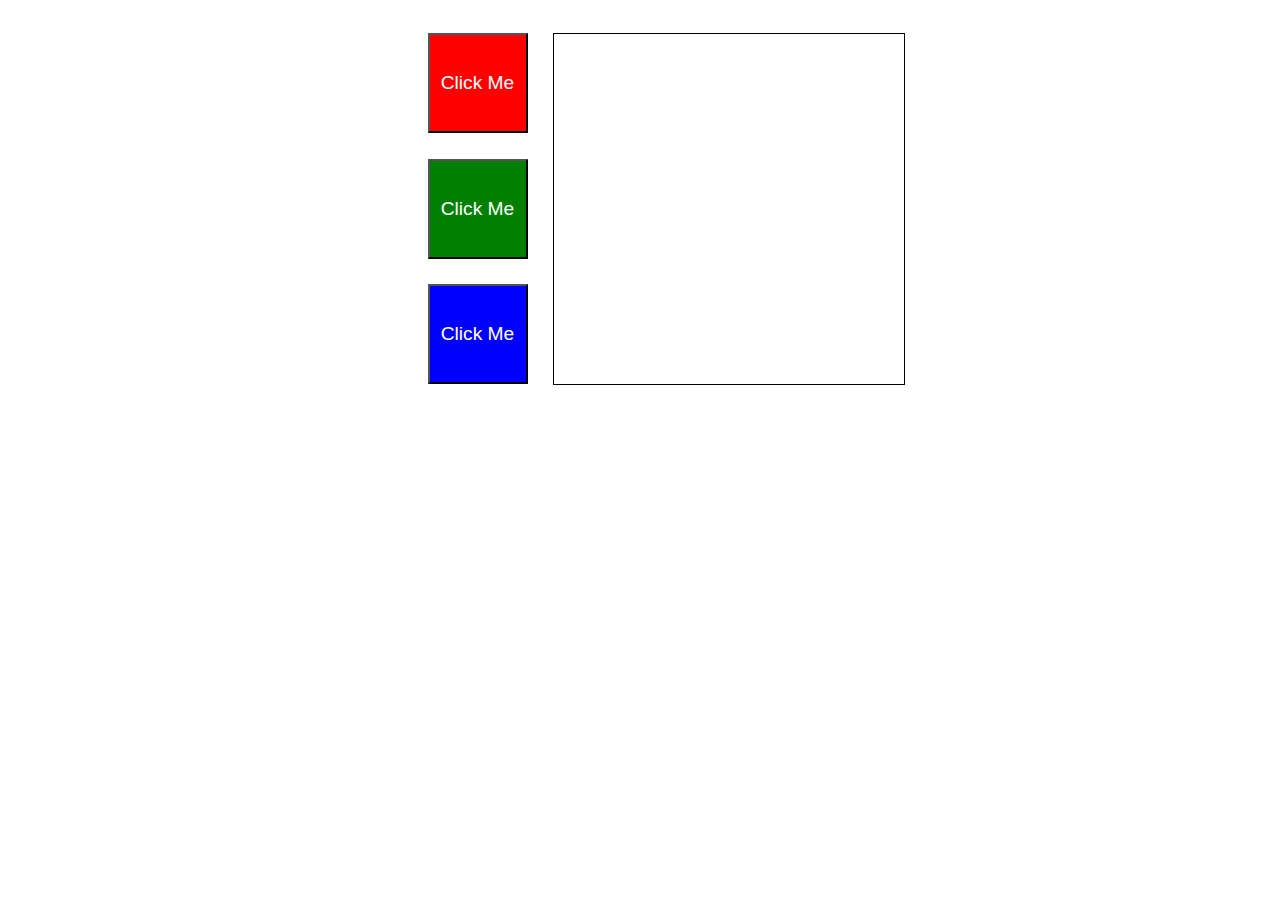
<file: Labs/Color_Buttons/index.html>
<!DOCTYPE html>
<html>
  <head>
    <meta charset="UTF-8">
    <title>title</title>
  <link rel="stylesheet" href="style.css">
  </head>
  <body>

    <div class="container">
      <button class="btn" id="red">Click Me</button>
      <button class="btn" id="green">Click Me</button>
      <button class="btn" id="blue" >Click Me</button>

      <div id="responseBox">
	  </div>
    </div>

  <script src="script.js"></script>
  </body>
</html>
</file>
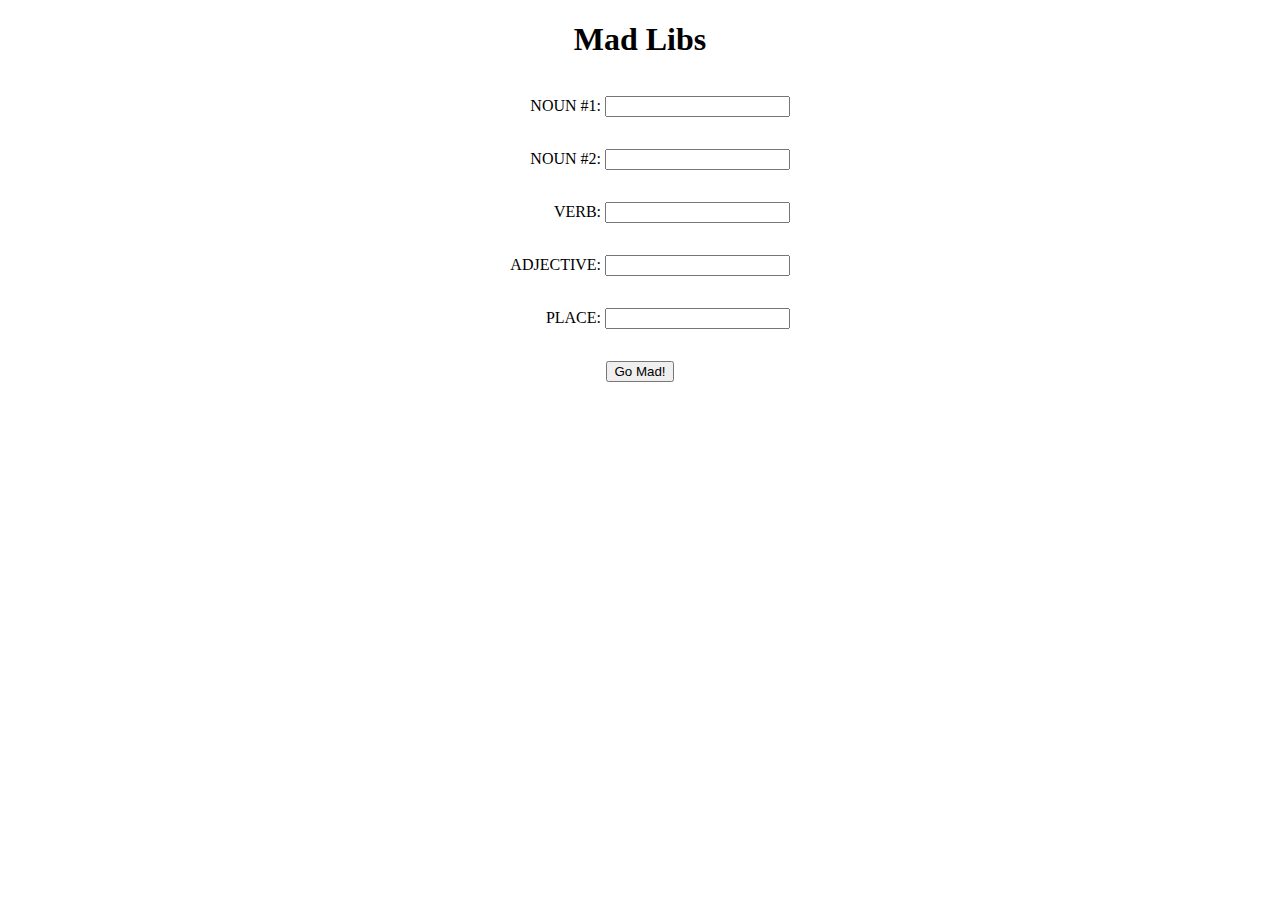
<file: Labs/MadLibs/index.html>
<!DOCTYPE html>
<html>
<head>
	<title>Mad Libs</title>
	<link rel="stylesheet" type="text/css" href="style.css"/>
	<script src="script.js"></script>
</head>

<body onload="init()">
	<center>

	<h1>Mad Libs</h1>

	<div class="container">
		<p>NOUN #1: <input type="text"/></p>

		<p>NOUN #2: <input type="text"/></p>

		<p>VERB: <input type="text"/></p>

		<p>ADJECTIVE: <input type="text"/></p>

		<p>PLACE: <input type="text"/></p>	
	</div>
	
	<p><button type="button">Go Mad!</button></p>
	
	<p id="msg"></p>

	</center>

</body>
</html>
</file>
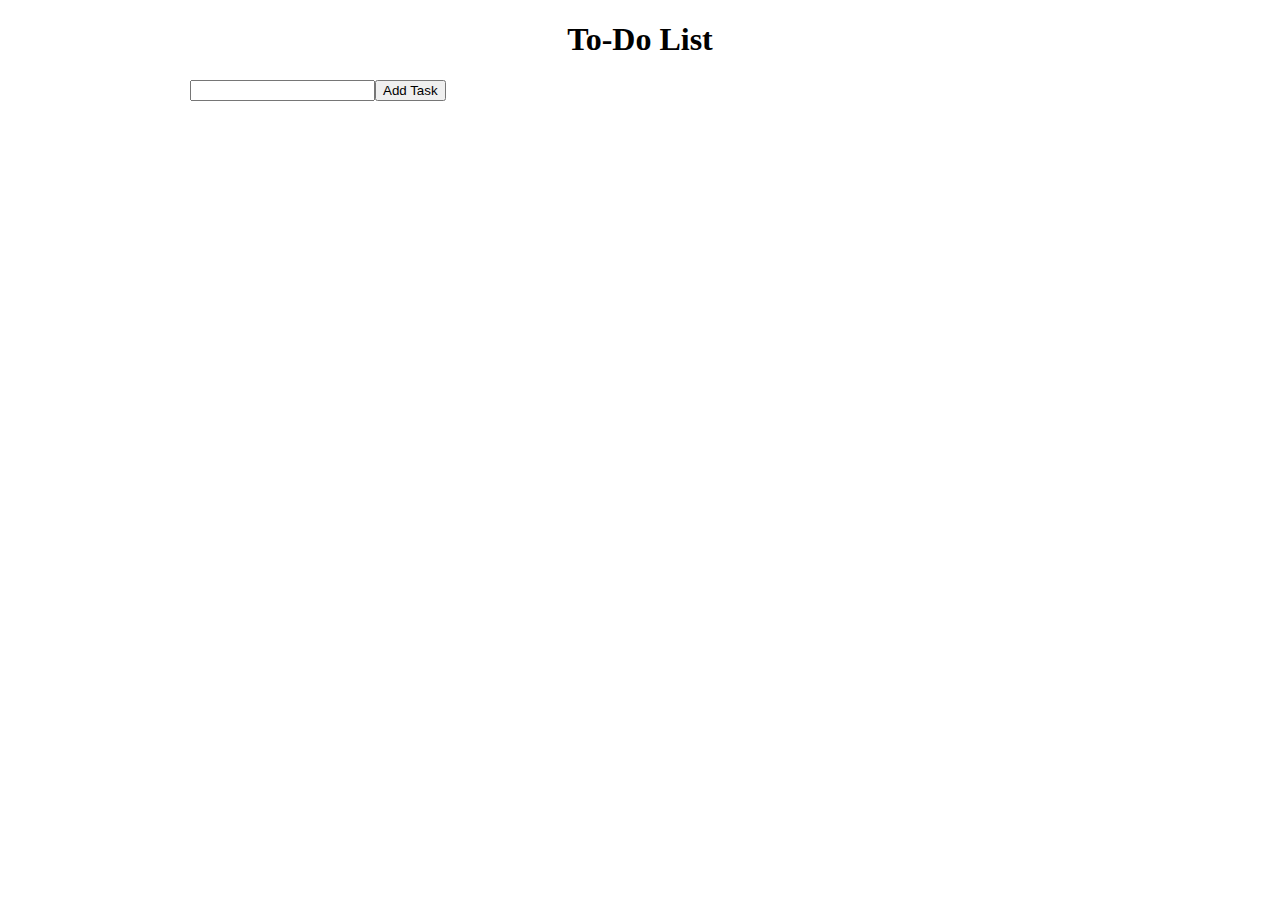
<file: Labs/ToDoList/index.html>
<!DOCTYPE html>

<html>
	<head>
		<title>To-Do-List</title>
		<link rel="stylesheet" type="text/css" href="style.css" />
		<script src="script.js"></script>
	</head>
	
	<body onload="init()">
		<center>
			<h1>To-Do List</h1>
		</center>
		<div class="container">
			<div class="item">
				<input type="text" id="newItem" />
				<button type="button" id="addBtn">Add Task</button>
			</div>
		
			<div>
				<ol id="listing"></ol>
			</div>
		</div>
	</body>
</html>
</file>
<file: Labs/Color_Buttons/style.css>
.btn {
  color: white;
  font-family: Helvetica;
  font-size: 1.2rem;
  font-weight: 100;
  height: 100px;
  width: 100px;
}

.container {
  display: grid;
  grid-gap: 25px;
  grid-template-columns: 100px 300px;
  margin: 25px;
}

body {
  display: flex;
  justify-content: center;
}

#responseBox {
  border: solid thin black;
  grid-column: 2 / 3;
  grid-row: 1 / 4;
  height: 350px;
  width: 350px;
  display: inline-flex;
  align-items: center;
  justify-content: center;
}

/*
#textBox
{
	position: relative;
	top: 35%;
	
}
*/
#red {
  background-color: red;
}

#blue {
  background-color: blue;
}

#green {
  background-color: green;
}
</file>
<file: Labs/MadLibs/style.css>
p strong
{
	color: #111178;
}

.container 
{
	display: flex;
	flex-flow: column nowrap;
	width: 300px;
	justify-content: center;
}

.container > p
{
	text-align: right;
}
</file>
<file: Labs/ToDoList/style.css>
.container
{
	display: grid;
	grid-column-gap: 100px;
	grid-template-columns: 300px 500px;
	justify-content: center;
	align-content: center;
}

.item
{
	display: inline-flex;
	
}

ol li button
{	
	margin-left: 5px;
}
</file>
